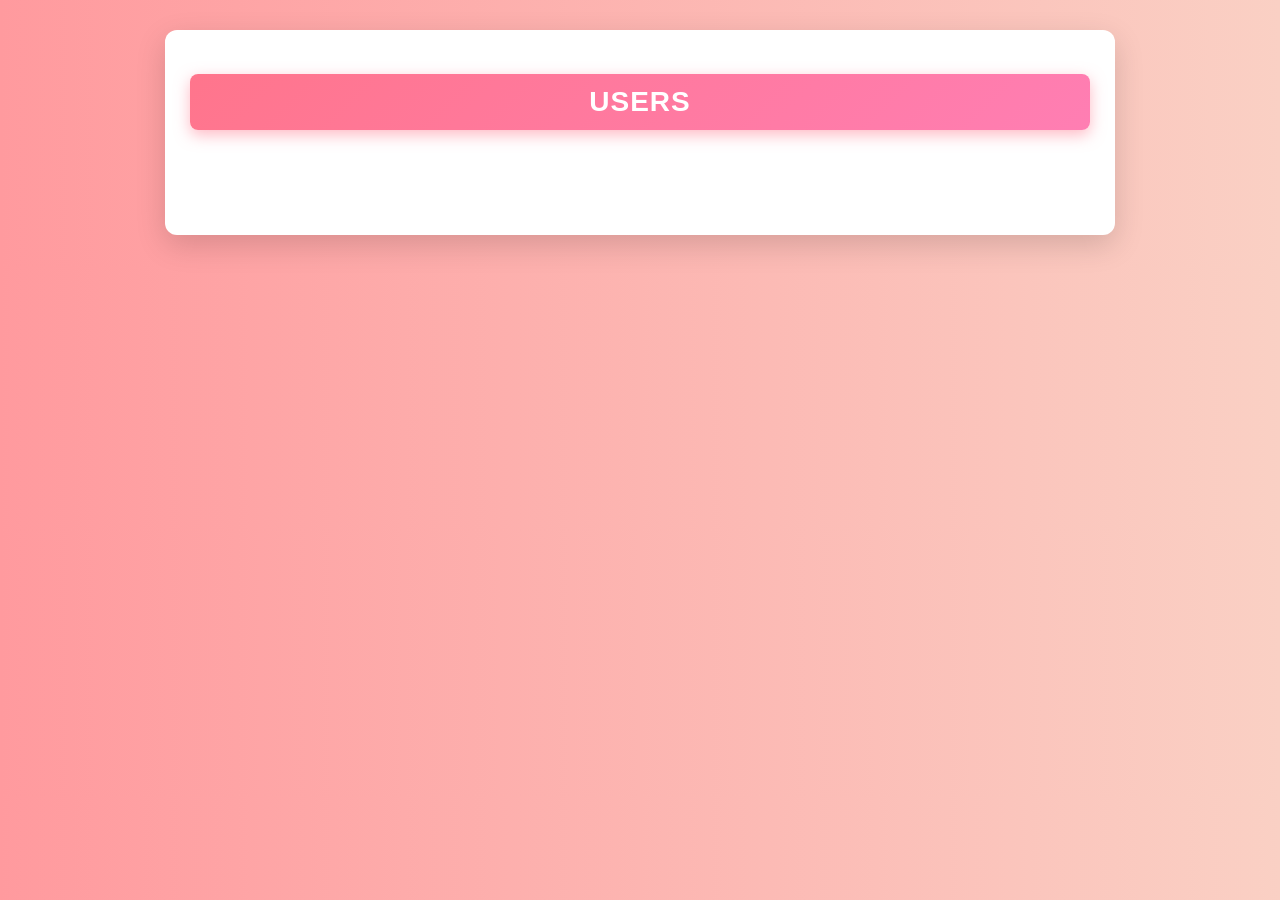
<file: pages/index.html>
<!DOCTYPE html>
<html lang="en">
  <head>
    <meta charset="UTF-8" />
    <meta name="viewport" content="width=device-width, initial-scale=1.0" />
    <title>Users</title>
    <link rel="stylesheet" href="../css/styles.css" />
    <link
      rel="stylesheet"
      href="https://cdnjs.cloudflare.com/ajax/libs/font-awesome/6.4.2/css/all.min.css"/>
  </head>
  <body>
    <div class="container">
      <h1 class="mainHeading">Users</h1>

      <div class="user-grid" id="userGrid">
        <!-- User data will be loaded here dynamically -->
      </div>

    </div>

    <script src="../js/script.js"></script>
  </body>
</html>
</file>
<file: css/styles.css>
/* Global Styling */
body {
    font-family: 'Poppins', sans-serif;
    margin: 0;
    padding: 0;
    background: linear-gradient(to right, #ff9a9e, #fad0c4);
    text-align: center;
}

/* Container with Smooth Shadow */
.container {
    max-width: 900px;
    margin: 30px auto;
    background: white;
    padding: 25px;
    border-radius: 12px;
    box-shadow: 0px 10px 30px rgba(0, 0, 0, 0.15);
    transition: 0.3s ease-in-out;
}

/* Stylish Heading */
h1 {
    font-size: 28px;
    font-weight: bold;
    color: #ff758c;
    text-transform: uppercase;
    letter-spacing: 1px;
}

/* Gradient Header for Better Visuals */
.mainHeading {
    margin-bottom: 50px;
    background: linear-gradient(135deg, #ff758c, #ff7eb3);
    border-radius: 8px;
    padding: 12px;
    color: #ffffff;
    font-weight: bold;
    box-shadow: 0px 5px 15px rgba(255, 117, 140, 0.5);
}

/* User Grid with Better Layout */
.user-grid {
    display: grid;
    grid-template-columns: repeat(auto-fit, minmax(200px, 1fr));
    gap: 20px;
    padding: 15px;
}

/* User Cards with Enhanced Shadows */
.user-card {
    background: white;
    padding: 18px;
    border-radius: 12px;
    box-shadow: 0px 8px 25px rgba(0, 0, 0, 0.1);
    transition: 0.3s ease-in-out;
    text-align: center;
    position: relative;
    overflow: hidden;
}

/* Subtle Hover Effect */
.user-card:hover {
    transform: scale(1.05);
    box-shadow: 0px 10px 30px rgba(0, 0, 0, 0.2);
}

/* Profile Image with Stylish Border */
.user-card img {
    width: 90px;
    height: 90px;
    border-radius: 50%;
    object-fit: cover;
    margin-bottom: 12px;
    border: 3px solid #ff758c;
}

/* User Text */
.user-card p {
    font-size: 15px;
    color: #555;
    font-weight: 500;
}

/* Smooth Modal Animation */
.modal {
    display: none;
    position: fixed;
    top: 0;
    left: 0;
    width: 100%;
    height: 100%;
    background: rgba(0, 0, 0, 0.5);
    display: flex;
    align-items: center;
    justify-content: center;
    opacity: 0;
    animation: fadeIn 0.3s ease-in-out forwards;
}

/* Animated Fade In */
@keyframes fadeIn {
    from {
        opacity: 0;
        transform: scale(0.9);
    }
    to {
        opacity: 1;
        transform: scale(1);
    }
}

/* Modal Box */
.modal-box {
    background: white;
    padding: 22px;
    border-radius: 10px;
    box-shadow: 0px 10px 25px rgba(0, 0, 0, 0.2);
    text-align: center;
    width: 320px;
    position: relative;
}

/* Close Button with Smooth Hover */
.close-btn {
    position: absolute;
    top: 10px;
    right: 10px;
    background: red;
    color: white;
    border: none;
    padding: 6px 12px;
    cursor: pointer;
    font-size: 14px;
    border-radius: 5px;
    transition: 0.3s ease;
}

.close-btn:hover {
    background: darkred;
}
</file>
